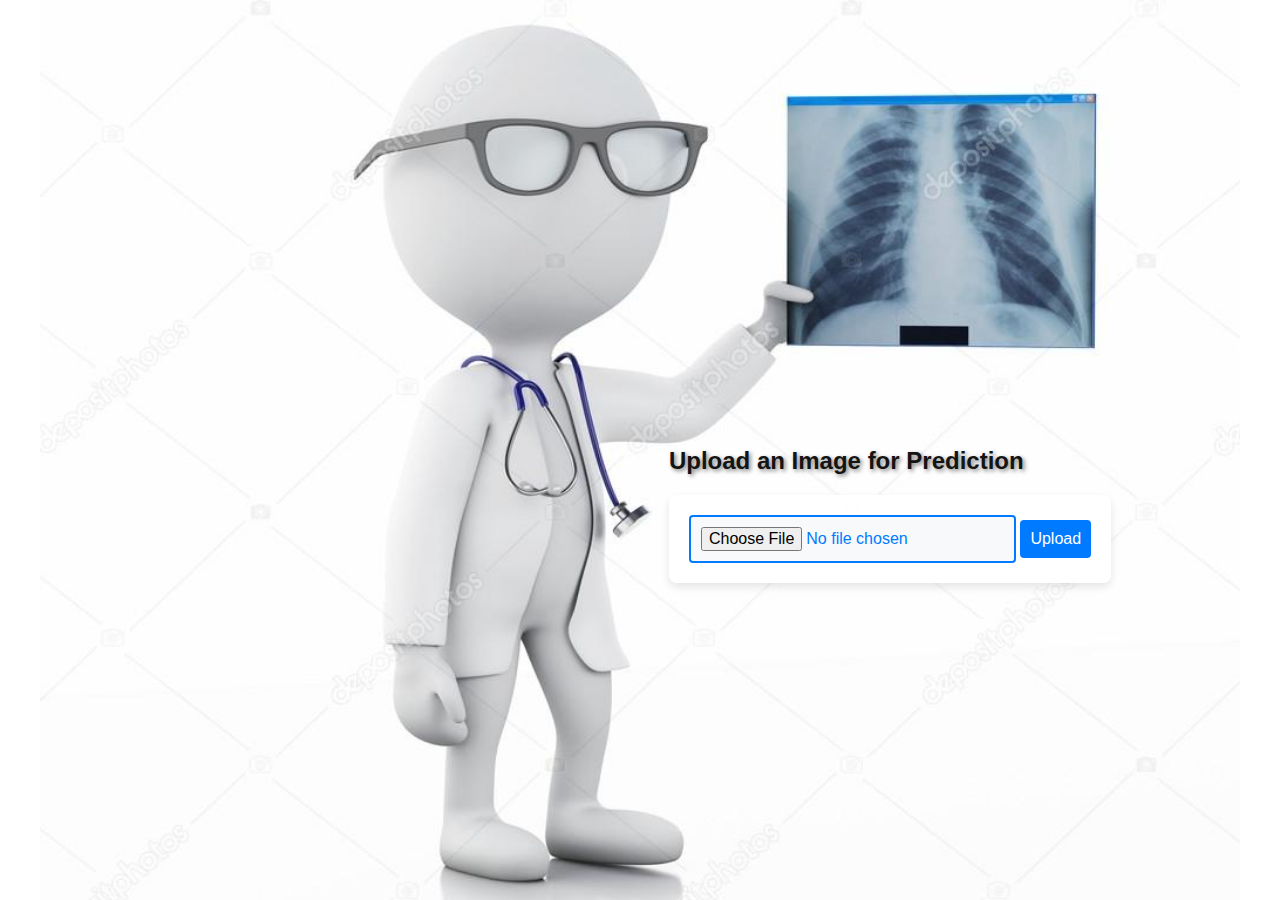
<file: templates/index.html>
<!doctype html>
<html lang="en">
  <head>
    <meta charset="utf-8">
    <meta name="viewport" content="width=device-width, initial-scale=1.0">
    <title>COVID-19 Prediction</title>

    <link rel="stylesheet" href="../static/style1.css">
  </head>
  <body>
    <div class="wrapper">
      
          <h1 class="head">Upload an Image for Prediction</h1>
        <form action="/" method="post" enctype="multipart/form-data">
    <div class="div1">
      <input type="file" name="file" class="first">
    
      <input type="submit" value="Upload" class="second">
    </div>
        
        </form>
   
    
    </div>
    
  </body>
</html>
</file>
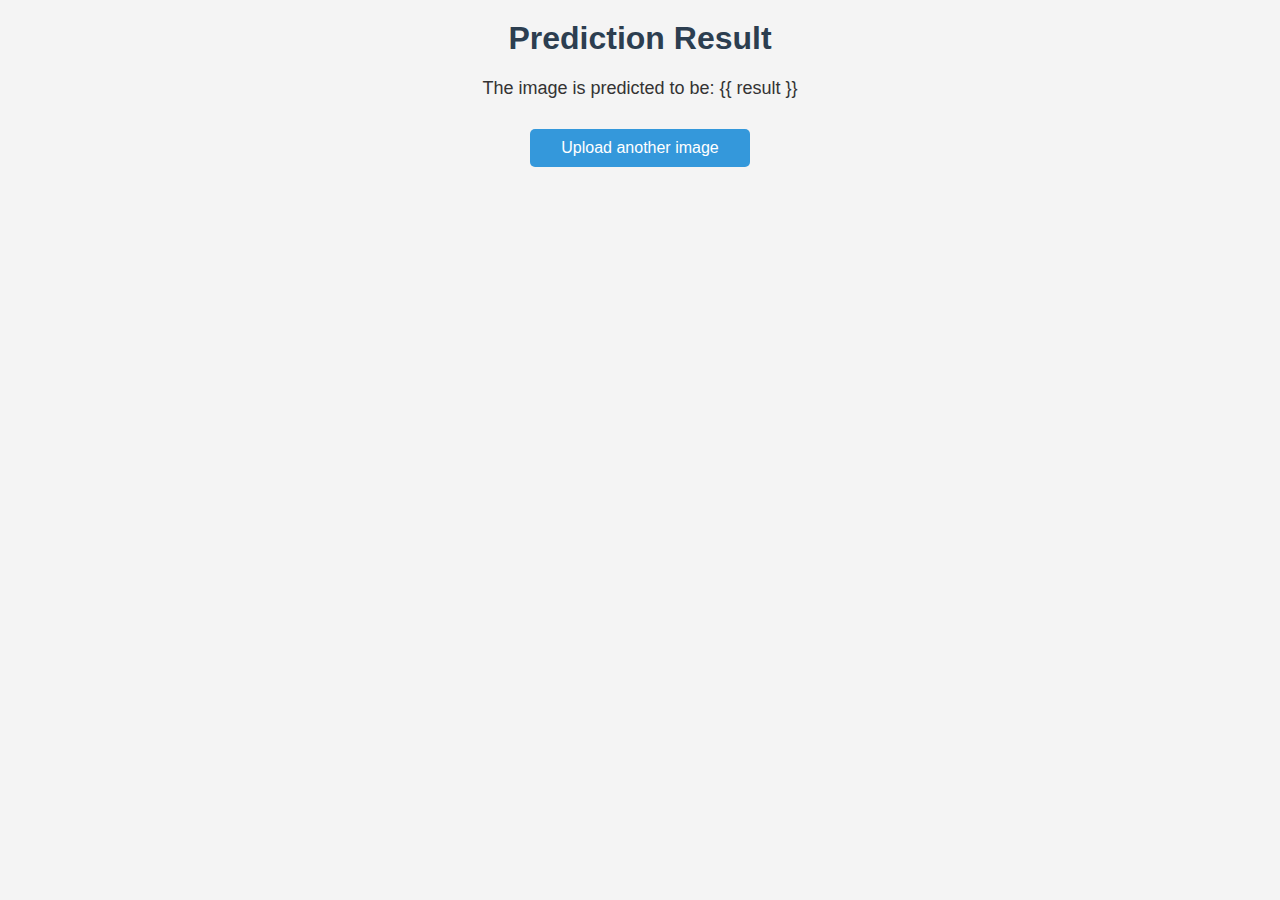
<file: templates/result.html>
<!doctype html>
<html lang="en">
  <head>
    <meta charset="utf-8">
    <title>Prediction Result</title>
    <link rel="stylesheet" href="../static/style2.css">
    
  </head>
  <body>
    <h1>Prediction Result</h1>
    <p>The image is predicted to be: {{ result }}</p>
    <a href="/">Upload another image</a>
  </body>
</html>
</file>
<file: static/style1.css>
body {
    font-family: Arial, sans-serif;
    background: url('image.jpg') no-repeat center center fixed;
    background-size: contain; /* Changed from cover to contain to prevent over-stretching */
    background-color: rgba(255, 255, 255, 0.9); /* Fallback color in case the image doesn't load */
    margin: 0;
    padding: 0;
    display: flex;
    justify-content: center;
    align-items: center;
    height: 100vh;
    overflow: hidden; /* Prevents scrollbars if the image is too large */
}
.wrapper{
    margin-left: 500px;
    margin-top: 114px;
}


h1 {
    margin-bottom: 20px;
    font-size: 24px;
    color: #141413;
    text-shadow: 2px 2px 4px rgba(0, 0, 0, 0.5); /* Optional: Adds a shadow to improve readability */
}

form {
    background-color: rgba(255, 255, 255, 0.9); /* Semi-transparent background for better readability */
    border-radius: 8px;
    box-shadow: 0 4px 8px rgba(0, 0, 0, 0.1);
    padding: 20px;
    text-align: center;
    display: flex;
    flex-direction: column;
    gap: 10px;
}

input[type="file"] {
    border: 2px solid #007bff;
    border-radius: 4px;
    padding: 10px;
    background-color: #f8f9fa;
    color: #007bff;
    cursor: pointer;
    font-size: 16px;
}

input[type="submit"] {
    border: none;
    border-radius: 4px;
    padding: 10px;
    background-color: #007bff;
    color: #fff;
    cursor: pointer;
    font-size: 16px;
}

input[type="file"]:focus, input[type="submit"]:focus {
    outline: none;
}

input[type="submit"]:hover {
    background-color: #0056b3;
}

input[type="file"]:hover {
    border-color: #0056b3;
}
</file>
<file: static/style2.css>
/* style2.css */

body {
  font-family: Arial, sans-serif;
  background-color: #f4f4f4;
  margin: 0;
  padding: 0;
  color: #333;
}

h1 {
  text-align: center;
  color: #2c3e50;
  margin-top: 20px;
}

p {
  text-align: center;
  font-size: 18px;
  margin: 20px;
}

a {
  display: block;
  width: 200px;
  margin: 30px auto;
  text-align: center;
  background-color: #3498db;
  color: white;
  padding: 10px;
  text-decoration: none;
  border-radius: 5px;
  font-size: 16px;
}

a:hover {
  background-color: #2980b9;
}
</file>
